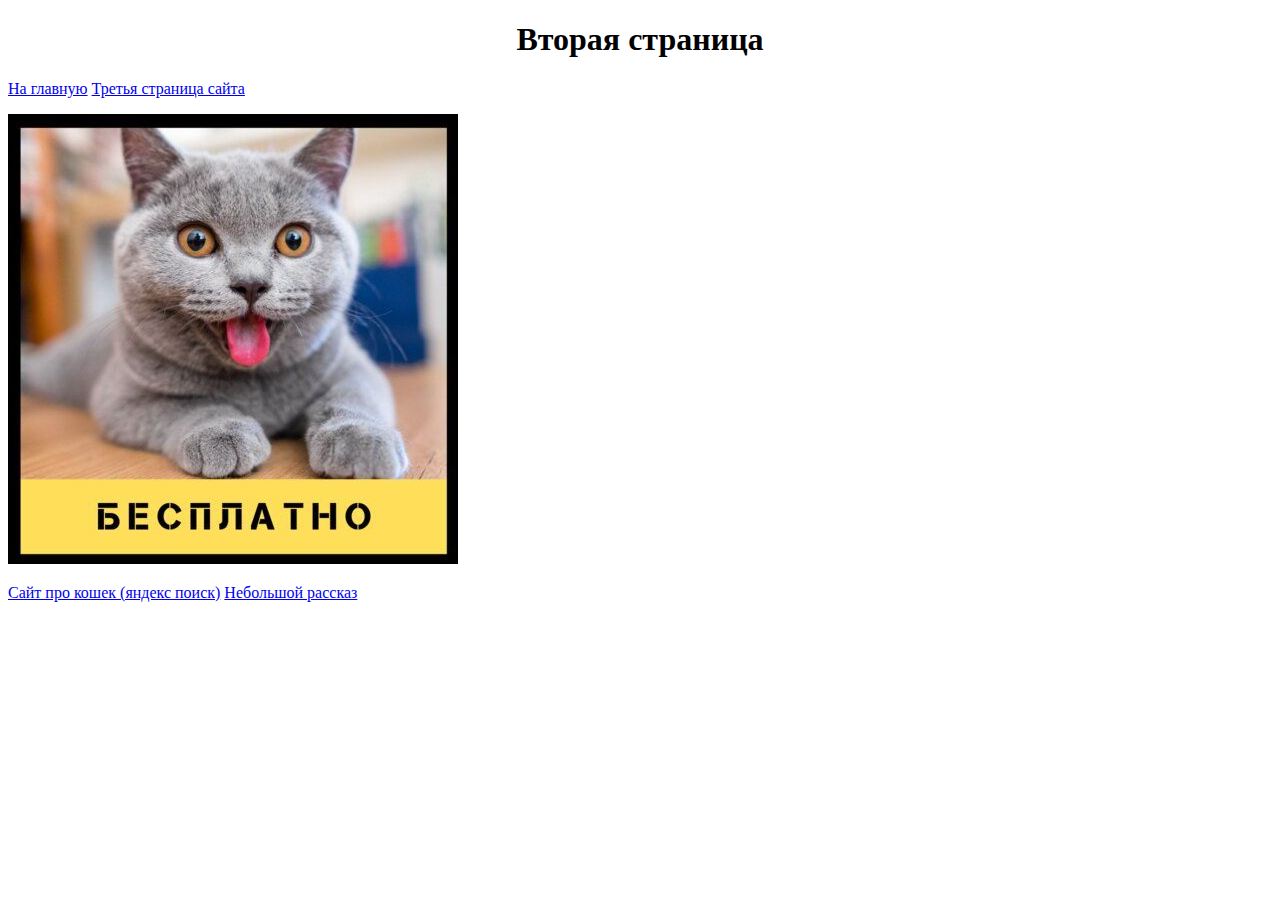
<file: index2.html>
<!DOCTYPE html>
<html lang="ru">

<head>
    <meta charset="UTF-8">
    <meta name="viewport" content="width=device-width, initial-scale=1.0">
    <title>Вторая страница сайта</title>
    <link rel="stylesheet" href="style.css">

</head>

<body>
    <h1 class="s2_1">Вторая страница</h1>

    <p><a href="index.html">На главную</a>
        <a href="index3.html">Третья страница сайта</a>
    </p>
    <img src="cat.jpg" alt="Картинка котика с компьютера.">
    <p><a target="_blank" href="https://ya.ru/">Сайт про кошек (яндекс поиск)</a>
        <a href="sound.MP3">Небольшой рассказ</a>
    </p>
</body>

</html>
</file>
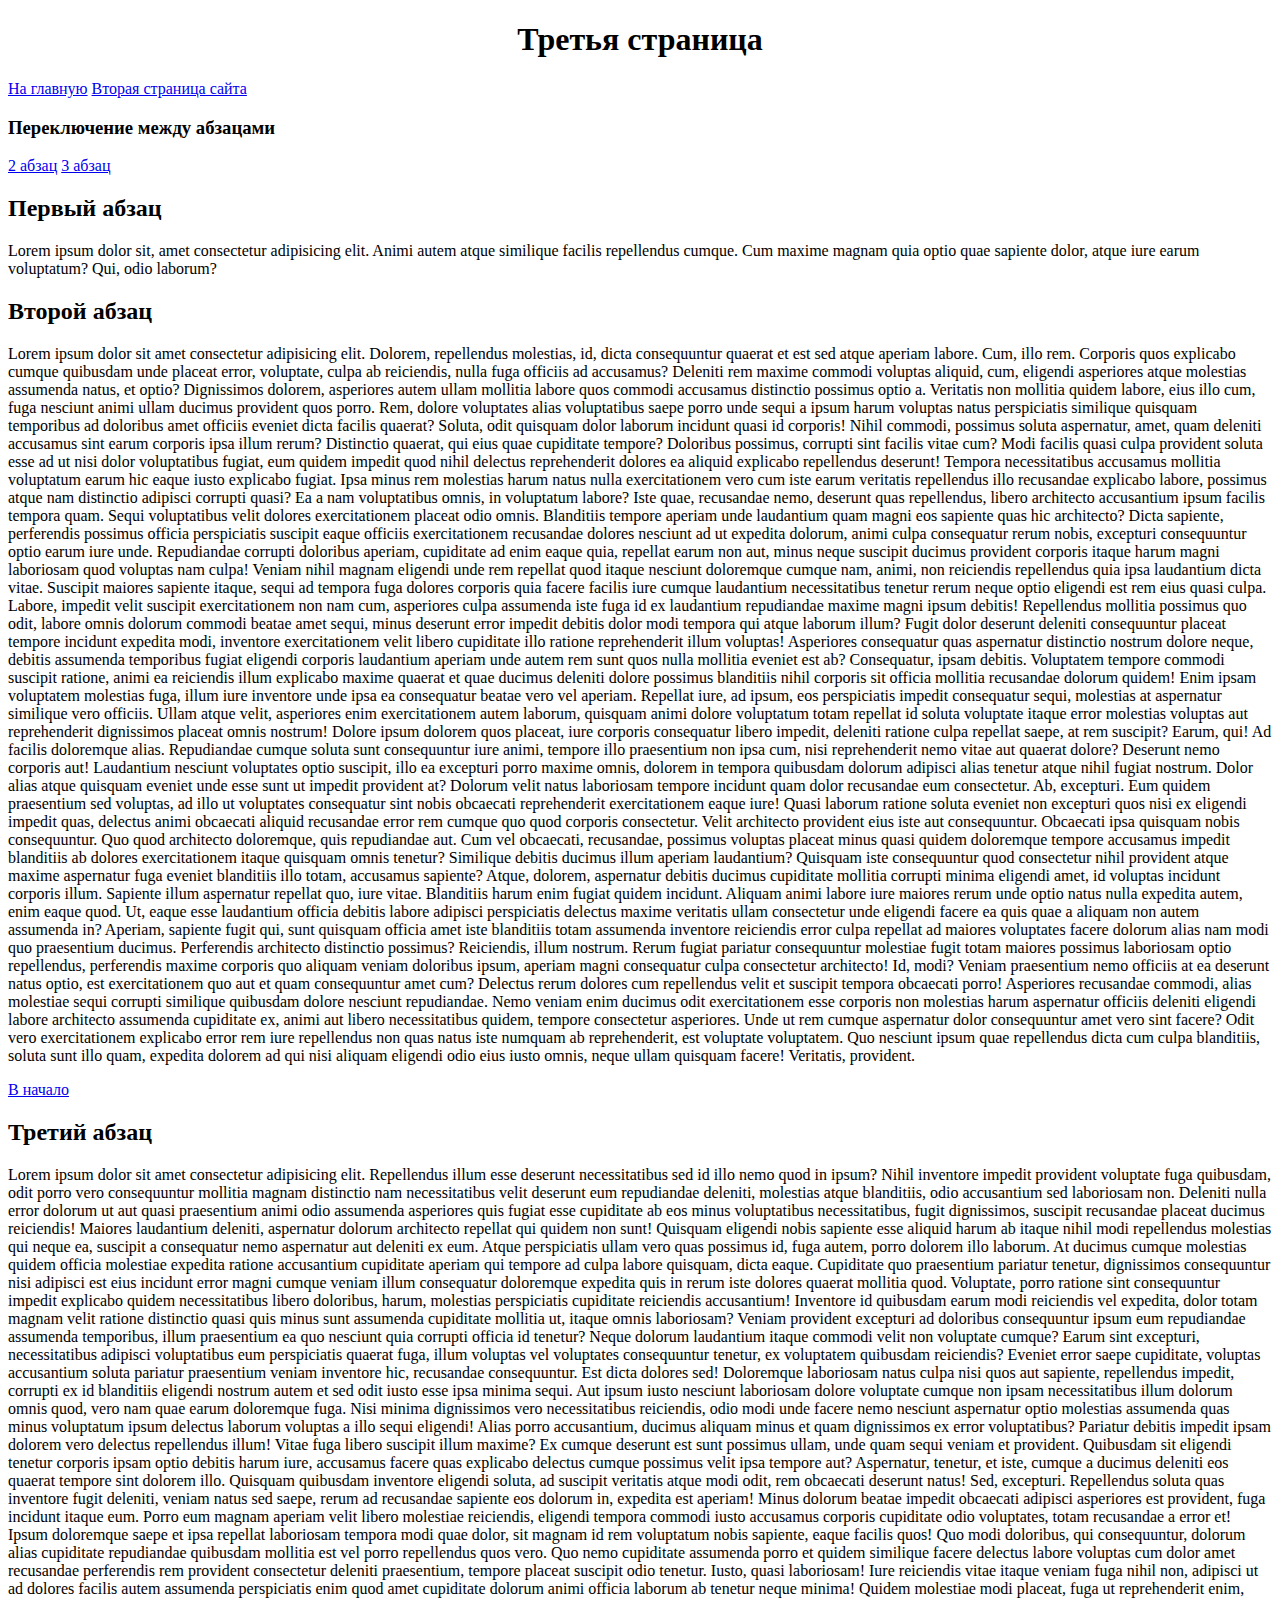
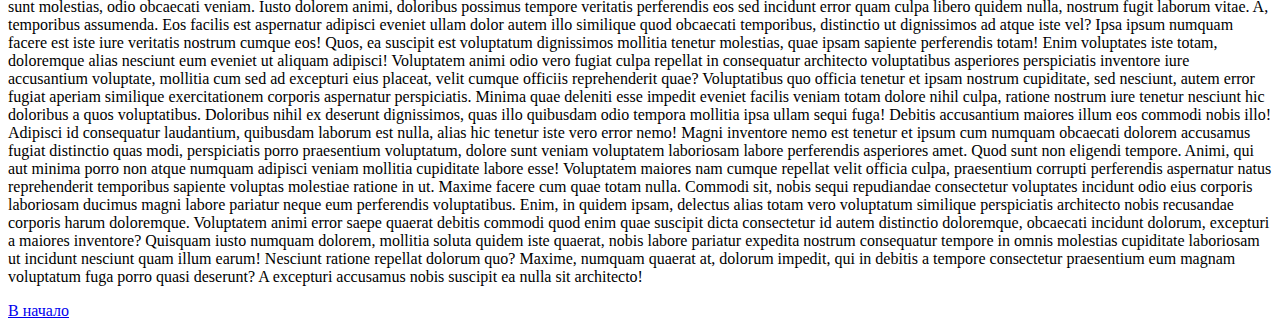
<file: index3.html>
<!DOCTYPE html>
<html lang="ru">

<head>
    <meta charset="UTF-8">
    <meta name="viewport" content="width=device-width, initial-scale=1.0">
    <title>Третья страница сайта</title>
    <link rel="stylesheet" href="style.css">

</head>

<body>

    <h1 class="s3_1" id="item4">Третья страница</h1>

    <p><a href="index.html">На главную</a>
        <a href="index2.html">Вторая страница сайта</a>
    <p>
    <h3>Переключение между абзацами</h3>
    </p>
    <p><a href="#item2">2 абзац</a>
        <a href="#item3">3 абзац</a>
    </p>

    </p>
    <h2>Первый абзац</h2>
    <p>Lorem ipsum dolor sit, amet consectetur adipisicing elit. Animi autem atque similique facilis repellendus cumque.
        Cum maxime magnam quia optio quae sapiente dolor, atque iure earum voluptatum? Qui, odio laborum?</p>
    <h2 id="item2">Второй абзац</h2>
    <p>Lorem ipsum dolor sit amet consectetur adipisicing elit. Dolorem, repellendus molestias, id, dicta consequuntur
        quaerat et est sed atque aperiam labore. Cum, illo rem. Corporis quos explicabo cumque quibusdam unde placeat
        error, voluptate, culpa ab reiciendis, nulla fuga officiis ad accusamus? Deleniti rem maxime commodi voluptas
        aliquid, cum, eligendi asperiores atque molestias assumenda natus, et optio? Dignissimos dolorem, asperiores
        autem ullam mollitia labore quos commodi accusamus distinctio possimus optio a. Veritatis non mollitia quidem
        labore, eius illo cum, fuga nesciunt animi ullam ducimus provident quos porro. Rem, dolore voluptates alias
        voluptatibus saepe porro unde sequi a ipsum harum voluptas natus perspiciatis similique quisquam temporibus ad
        doloribus amet officiis eveniet dicta facilis quaerat? Soluta, odit quisquam dolor laborum incidunt quasi id
        corporis! Nihil commodi, possimus soluta aspernatur, amet, quam deleniti accusamus sint earum corporis ipsa
        illum rerum? Distinctio quaerat, qui eius quae cupiditate tempore? Doloribus possimus, corrupti sint facilis
        vitae cum? Modi facilis quasi culpa provident soluta esse ad ut nisi dolor voluptatibus fugiat, eum quidem
        impedit quod nihil delectus reprehenderit dolores ea aliquid explicabo repellendus deserunt! Tempora
        necessitatibus accusamus mollitia voluptatum earum hic eaque iusto explicabo fugiat. Ipsa minus rem molestias
        harum natus nulla exercitationem vero cum iste earum veritatis repellendus illo recusandae explicabo labore,
        possimus atque nam distinctio adipisci corrupti quasi? Ea a nam voluptatibus omnis, in voluptatum labore? Iste
        quae, recusandae nemo, deserunt quas repellendus, libero architecto accusantium ipsum facilis tempora quam.
        Sequi voluptatibus velit dolores exercitationem placeat odio omnis. Blanditiis tempore aperiam unde laudantium
        quam magni eos sapiente quas hic architecto? Dicta sapiente, perferendis possimus officia perspiciatis suscipit
        eaque officiis exercitationem recusandae dolores nesciunt ad ut expedita dolorum, animi culpa consequatur rerum
        nobis, excepturi consequuntur optio earum iure unde. Repudiandae corrupti doloribus aperiam, cupiditate ad enim
        eaque quia, repellat earum non aut, minus neque suscipit ducimus provident corporis itaque harum magni
        laboriosam quod voluptas nam culpa! Veniam nihil magnam eligendi unde rem repellat quod itaque nesciunt
        doloremque cumque nam, animi, non reiciendis repellendus quia ipsa laudantium dicta vitae. Suscipit maiores
        sapiente itaque, sequi ad tempora fuga dolores corporis quia facere facilis iure cumque laudantium
        necessitatibus tenetur rerum neque optio eligendi est rem eius quasi culpa. Labore, impedit velit suscipit
        exercitationem non nam cum, asperiores culpa assumenda iste fuga id ex laudantium repudiandae maxime magni ipsum
        debitis! Repellendus mollitia possimus quo odit, labore omnis dolorum commodi beatae amet sequi, minus deserunt
        error impedit debitis dolor modi tempora qui atque laborum illum? Fugit dolor deserunt deleniti consequuntur
        placeat tempore incidunt expedita modi, inventore exercitationem velit libero cupiditate illo ratione
        reprehenderit illum voluptas! Asperiores consequatur quas aspernatur distinctio nostrum dolore neque, debitis
        assumenda temporibus fugiat eligendi corporis laudantium aperiam unde autem rem sunt quos nulla mollitia eveniet
        est ab? Consequatur, ipsam debitis. Voluptatem tempore commodi suscipit ratione, animi ea reiciendis illum
        explicabo maxime quaerat et quae ducimus deleniti dolore possimus blanditiis nihil corporis sit officia mollitia
        recusandae dolorum quidem! Enim ipsam voluptatem molestias fuga, illum iure inventore unde ipsa ea consequatur
        beatae vero vel aperiam. Repellat iure, ad ipsum, eos perspiciatis impedit consequatur sequi, molestias at
        aspernatur similique vero officiis. Ullam atque velit, asperiores enim exercitationem autem laborum, quisquam
        animi dolore voluptatum totam repellat id soluta voluptate itaque error molestias voluptas aut reprehenderit
        dignissimos placeat omnis nostrum! Dolore ipsum dolorem quos placeat, iure corporis consequatur libero impedit,
        deleniti ratione culpa repellat saepe, at rem suscipit? Earum, qui! Ad facilis doloremque alias. Repudiandae
        cumque soluta sunt consequuntur iure animi, tempore illo praesentium non ipsa cum, nisi reprehenderit nemo vitae
        aut quaerat dolore? Deserunt nemo corporis aut! Laudantium nesciunt voluptates optio suscipit, illo ea excepturi
        porro maxime omnis, dolorem in tempora quibusdam dolorum adipisci alias tenetur atque nihil fugiat nostrum.
        Dolor alias atque quisquam eveniet unde esse sunt ut impedit provident at? Dolorum velit natus laboriosam
        tempore incidunt quam dolor recusandae eum consectetur. Ab, excepturi. Eum quidem praesentium sed voluptas, ad
        illo ut voluptates consequatur sint nobis obcaecati reprehenderit exercitationem eaque iure! Quasi laborum
        ratione soluta eveniet non excepturi quos nisi ex eligendi impedit quas, delectus animi obcaecati aliquid
        recusandae error rem cumque quo quod corporis consectetur. Velit architecto provident eius iste aut
        consequuntur. Obcaecati ipsa quisquam nobis consequuntur. Quo quod architecto doloremque, quis repudiandae aut.
        Cum vel obcaecati, recusandae, possimus voluptas placeat minus quasi quidem doloremque tempore accusamus impedit
        blanditiis ab dolores exercitationem itaque quisquam omnis tenetur? Similique debitis ducimus illum aperiam
        laudantium? Quisquam iste consequuntur quod consectetur nihil provident atque maxime aspernatur fuga eveniet
        blanditiis illo totam, accusamus sapiente? Atque, dolorem, aspernatur debitis ducimus cupiditate mollitia
        corrupti minima eligendi amet, id voluptas incidunt corporis illum. Sapiente illum aspernatur repellat quo, iure
        vitae. Blanditiis harum enim fugiat quidem incidunt. Aliquam animi labore iure maiores rerum unde optio natus
        nulla expedita autem, enim eaque quod. Ut, eaque esse laudantium officia debitis labore adipisci perspiciatis
        delectus maxime veritatis ullam consectetur unde eligendi facere ea quis quae a aliquam non autem assumenda in?
        Aperiam, sapiente fugit qui, sunt quisquam officia amet iste blanditiis totam assumenda inventore reiciendis
        error culpa repellat ad maiores voluptates facere dolorum alias nam modi quo praesentium ducimus. Perferendis
        architecto distinctio possimus? Reiciendis, illum nostrum. Rerum fugiat pariatur consequuntur molestiae fugit
        totam maiores possimus laboriosam optio repellendus, perferendis maxime corporis quo aliquam veniam doloribus
        ipsum, aperiam magni consequatur culpa consectetur architecto! Id, modi? Veniam praesentium nemo officiis at ea
        deserunt natus optio, est exercitationem quo aut et quam consequuntur amet cum? Delectus rerum dolores cum
        repellendus velit et suscipit tempora obcaecati porro! Asperiores recusandae commodi, alias molestiae sequi
        corrupti similique quibusdam dolore nesciunt repudiandae. Nemo veniam enim ducimus odit exercitationem esse
        corporis non molestias harum aspernatur officiis deleniti eligendi labore architecto assumenda cupiditate ex,
        animi aut libero necessitatibus quidem, tempore consectetur asperiores. Unde ut rem cumque aspernatur dolor
        consequuntur amet vero sint facere? Odit vero exercitationem explicabo error rem iure repellendus non quas natus
        iste numquam ab reprehenderit, est voluptate voluptatem. Quo nesciunt ipsum quae repellendus dicta cum culpa
        blanditiis, soluta sunt illo quam, expedita dolorem ad qui nisi aliquam eligendi odio eius iusto omnis, neque
        ullam quisquam facere! Veritatis, provident.</p>
    <a href="#item4">В начало</a>

    <h2 id="item3">Третий абзац</h2>
    <p>Lorem ipsum dolor sit amet consectetur adipisicing elit. Repellendus illum esse deserunt necessitatibus sed id
        illo nemo quod in ipsum? Nihil inventore impedit provident voluptate fuga quibusdam, odit porro vero
        consequuntur mollitia magnam distinctio nam necessitatibus velit deserunt eum repudiandae deleniti, molestias
        atque blanditiis, odio accusantium sed laboriosam non. Deleniti nulla error dolorum ut aut quasi praesentium
        animi odio assumenda asperiores quis fugiat esse cupiditate ab eos minus voluptatibus necessitatibus, fugit
        dignissimos, suscipit recusandae placeat ducimus reiciendis! Maiores laudantium deleniti, aspernatur dolorum
        architecto repellat qui quidem non sunt! Quisquam eligendi nobis sapiente esse aliquid harum ab itaque nihil
        modi repellendus molestias qui neque ea, suscipit a consequatur nemo aspernatur aut deleniti ex eum. Atque
        perspiciatis ullam vero quas possimus id, fuga autem, porro dolorem illo laborum. At ducimus cumque molestias
        quidem officia molestiae expedita ratione accusantium cupiditate aperiam qui tempore ad culpa labore quisquam,
        dicta eaque. Cupiditate quo praesentium pariatur tenetur, dignissimos consequuntur nisi adipisci est eius
        incidunt error magni cumque veniam illum consequatur doloremque expedita quis in rerum iste dolores quaerat
        mollitia quod. Voluptate, porro ratione sint consequuntur impedit explicabo quidem necessitatibus libero
        doloribus, harum, molestias perspiciatis cupiditate reiciendis accusantium! Inventore id quibusdam earum modi
        reiciendis vel expedita, dolor totam magnam velit ratione distinctio quasi quis minus sunt assumenda cupiditate
        mollitia ut, itaque omnis laboriosam? Veniam provident excepturi ad doloribus consequuntur ipsum eum repudiandae
        assumenda temporibus, illum praesentium ea quo nesciunt quia corrupti officia id tenetur? Neque dolorum
        laudantium itaque commodi velit non voluptate cumque? Earum sint excepturi, necessitatibus adipisci voluptatibus
        eum perspiciatis quaerat fuga, illum voluptas vel voluptates consequuntur tenetur, ex voluptatem quibusdam
        reiciendis? Eveniet error saepe cupiditate, voluptas accusantium soluta pariatur praesentium veniam inventore
        hic, recusandae consequuntur. Est dicta dolores sed! Doloremque laboriosam natus culpa nisi quos aut sapiente,
        repellendus impedit, corrupti ex id blanditiis eligendi nostrum autem et sed odit iusto esse ipsa minima sequi.
        Aut ipsum iusto nesciunt laboriosam dolore voluptate cumque non ipsam necessitatibus illum dolorum omnis quod,
        vero nam quae earum doloremque fuga. Nisi minima dignissimos vero necessitatibus reiciendis, odio modi unde
        facere nemo nesciunt aspernatur optio molestias assumenda quas minus voluptatum ipsum delectus laborum voluptas
        a illo sequi eligendi! Alias porro accusantium, ducimus aliquam minus et quam dignissimos ex error voluptatibus?
        Pariatur debitis impedit ipsam dolorem vero delectus repellendus illum! Vitae fuga libero suscipit illum maxime?
        Ex cumque deserunt est sunt possimus ullam, unde quam sequi veniam et provident. Quibusdam sit eligendi tenetur
        corporis ipsam optio debitis harum iure, accusamus facere quas explicabo delectus cumque possimus velit ipsa
        tempore aut? Aspernatur, tenetur, et iste, cumque a ducimus deleniti eos quaerat tempore sint dolorem illo.
        Quisquam quibusdam inventore eligendi soluta, ad suscipit veritatis atque modi odit, rem obcaecati deserunt
        natus! Sed, excepturi. Repellendus soluta quas inventore fugit deleniti, veniam natus sed saepe, rerum ad
        recusandae sapiente eos dolorum in, expedita est aperiam! Minus dolorum beatae impedit obcaecati adipisci
        asperiores est provident, fuga incidunt itaque eum. Porro eum magnam aperiam velit libero molestiae reiciendis,
        eligendi tempora commodi iusto accusamus corporis cupiditate odio voluptates, totam recusandae a error et! Ipsum
        doloremque saepe et ipsa repellat laboriosam tempora modi quae dolor, sit magnam id rem voluptatum nobis
        sapiente, eaque facilis quos! Quo modi doloribus, qui consequuntur, dolorum alias cupiditate repudiandae
        quibusdam mollitia est vel porro repellendus quos vero. Quo nemo cupiditate assumenda porro et quidem similique
        facere delectus labore voluptas cum dolor amet recusandae perferendis rem provident consectetur deleniti
        praesentium, tempore placeat suscipit odio tenetur. Iusto, quasi laboriosam! Iure reiciendis vitae itaque veniam
        fuga nihil non, adipisci ut ad dolores facilis autem assumenda perspiciatis enim quod amet cupiditate dolorum
        animi officia laborum ab tenetur neque minima! Quidem molestiae modi placeat, fuga ut reprehenderit enim, sunt
        molestias, odio obcaecati veniam. Iusto dolorem animi, doloribus possimus tempore veritatis perferendis eos sed
        incidunt error quam culpa libero quidem nulla, nostrum fugit laborum vitae. A, temporibus assumenda. Eos facilis
        est aspernatur adipisci eveniet ullam dolor autem illo similique quod obcaecati temporibus, distinctio ut
        dignissimos ad atque iste vel? Ipsa ipsum numquam facere est iste iure veritatis nostrum cumque eos! Quos, ea
        suscipit est voluptatum dignissimos mollitia tenetur molestias, quae ipsam sapiente perferendis totam! Enim
        voluptates iste totam, doloremque alias nesciunt eum eveniet ut aliquam adipisci! Voluptatem animi odio vero
        fugiat culpa repellat in consequatur architecto voluptatibus asperiores perspiciatis inventore iure accusantium
        voluptate, mollitia cum sed ad excepturi eius placeat, velit cumque officiis reprehenderit quae? Voluptatibus
        quo officia tenetur et ipsam nostrum cupiditate, sed nesciunt, autem error fugiat aperiam similique
        exercitationem corporis aspernatur perspiciatis. Minima quae deleniti esse impedit eveniet facilis veniam totam
        dolore nihil culpa, ratione nostrum iure tenetur nesciunt hic doloribus a quos voluptatibus. Doloribus nihil ex
        deserunt dignissimos, quas illo quibusdam odio tempora mollitia ipsa ullam sequi fuga! Debitis accusantium
        maiores illum eos commodi nobis illo! Adipisci id consequatur laudantium, quibusdam laborum est nulla, alias hic
        tenetur iste vero error nemo! Magni inventore nemo est tenetur et ipsum cum numquam obcaecati dolorem accusamus
        fugiat distinctio quas modi, perspiciatis porro praesentium voluptatum, dolore sunt veniam voluptatem laboriosam
        labore perferendis asperiores amet. Quod sunt non eligendi tempore. Animi, qui aut minima porro non atque
        numquam adipisci veniam mollitia cupiditate labore esse! Voluptatem maiores nam cumque repellat velit officia
        culpa, praesentium corrupti perferendis aspernatur natus reprehenderit temporibus sapiente voluptas molestiae
        ratione in ut. Maxime facere cum quae totam nulla. Commodi sit, nobis sequi repudiandae consectetur voluptates
        incidunt odio eius corporis laboriosam ducimus magni labore pariatur neque eum perferendis voluptatibus. Enim,
        in quidem ipsam, delectus alias totam vero voluptatum similique perspiciatis architecto nobis recusandae
        corporis harum doloremque. Voluptatem animi error saepe quaerat debitis commodi quod enim quae suscipit dicta
        consectetur id autem distinctio doloremque, obcaecati incidunt dolorum, excepturi a maiores inventore? Quisquam
        iusto numquam dolorem, mollitia soluta quidem iste quaerat, nobis labore pariatur expedita nostrum consequatur
        tempore in omnis molestias cupiditate laboriosam ut incidunt nesciunt quam illum earum! Nesciunt ratione
        repellat dolorum quo? Maxime, numquam quaerat at, dolorum impedit, qui in debitis a tempore consectetur
        praesentium eum magnam voluptatum fuga porro quasi deserunt? A excepturi accusamus nobis suscipit ea nulla sit
        architecto!</p>
    <a href="#item4">В начало</a>



</body>

</html>
</file>
<file: style.css>
.s1_1 {
    text-align: center;
}

.s2_1 {
    text-align: center;
}

.s3_1{
    text-align: center;
}
</file>
